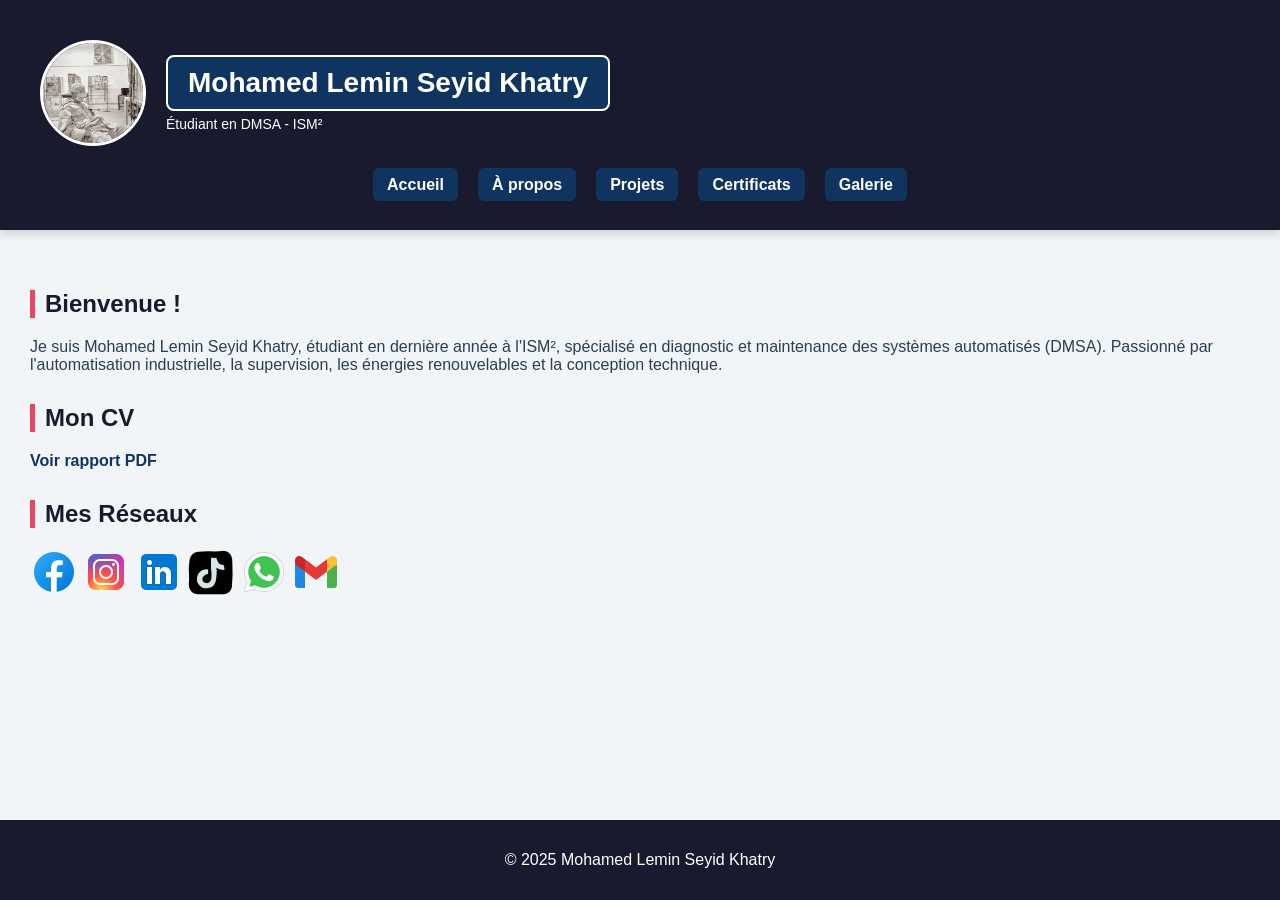
<file: index.html>
<!DOCTYPE html>
<html lang="fr">
<head>
    <meta charset="UTF-8">
    <title>Accueil - Mohamed Lemin Seyid Khatry</title>
    <link rel="stylesheet" href="css/style.css">
</head>
<body>



<header style="background-color: #1a1a2e; color: white; box-shadow: 0 2px 10px rgba(0,0,0,0.2);">
    <div style="display: flex; align-items: center; padding: 20px;">
        <img src="images/photo_profil.jpg" alt="Photo de Mohamed Lemin" class="corner-pic" style="position: static; margin-right: 20px;">
        <div>
            <h1 style="margin: 0;">Mohamed Lemin Seyid Khatry</h1>
            <p style="margin: 5px 0 0 0; font-weight: lighter; font-size: 14px;">Étudiant en DMSA - ISM²</p>
        </div>
    </div>
    <nav>
        <ul>
            <li><a href="index.html">Accueil</a></li>
            <li><a href="about.html">À propos</a></li>
            <li><a href="projects.html">Projets</a></li>
            <li><a href="certificates.html">Certificats</a></li>
            <li><a href="gallery.html">Galerie</a></li>
        </ul>
    </nav>
</header>



<main>
    <section id="intro">
        <h2>Bienvenue !</h2>
        <p>Je suis Mohamed Lemin Seyid Khatry, étudiant en dernière année à l'ISM², spécialisé en diagnostic et maintenance des systèmes automatisés (DMSA). Passionné par l'automatisation industrielle, la supervision, les énergies renouvelables et la conception technique.</p>
    </section>

    <section id="cv">
        <h2>Mon CV</h2>
        <p><a href="documents/CV_MohamedLemin.pdf" target="_blank">Voir rapport PDF</a></p>
    </section>

    <section id="socials">
        <h2>Mes Réseaux</h2>
        <div class="social-icons">
            <a href="https://www.facebook.com/share/169VhYaH34/?mibextid=wwXIfr"><img src="images/facebook.png" alt="Facebook"></a>
            <a href="https://www.instagram.com/cheikhseyid495?igsh=ZThkN2tndWwxaDRw&utm_source=qr"><img src="images/instagram.png" alt="Instagram"></a>
            <a href="https://www.linkedin.com/in/med-lemin-7724b2340?utm_source=share&utm_campaign=share_via&utm_content=profile&utm_medium=ios_app"><img src="images/linkedin.png" alt="LinkedIn"></a>
            <a href="https://www.tiktok.com/@m.gam.bl?_t=ZM-8w2faCOFfcb&_r=1"><img src="images/tiktok.png" alt="TikTok"></a>
            <a href="https://wa.me/34761632"><img src="images/whatsapp.png" alt="WhatsApp"></a>
            <a href="mailto:lemineseyed@gmail.com" title="Envoyer un mail à Mohamed Lemin"><img src="images/gmail.png" alt="Gmail"></a>
        </div>
    </section>
    </main>
<footer>
    <p>&copy; 2025 Mohamed Lemin Seyid Khatry</p>
</footer>
</body>
</html>
</file>
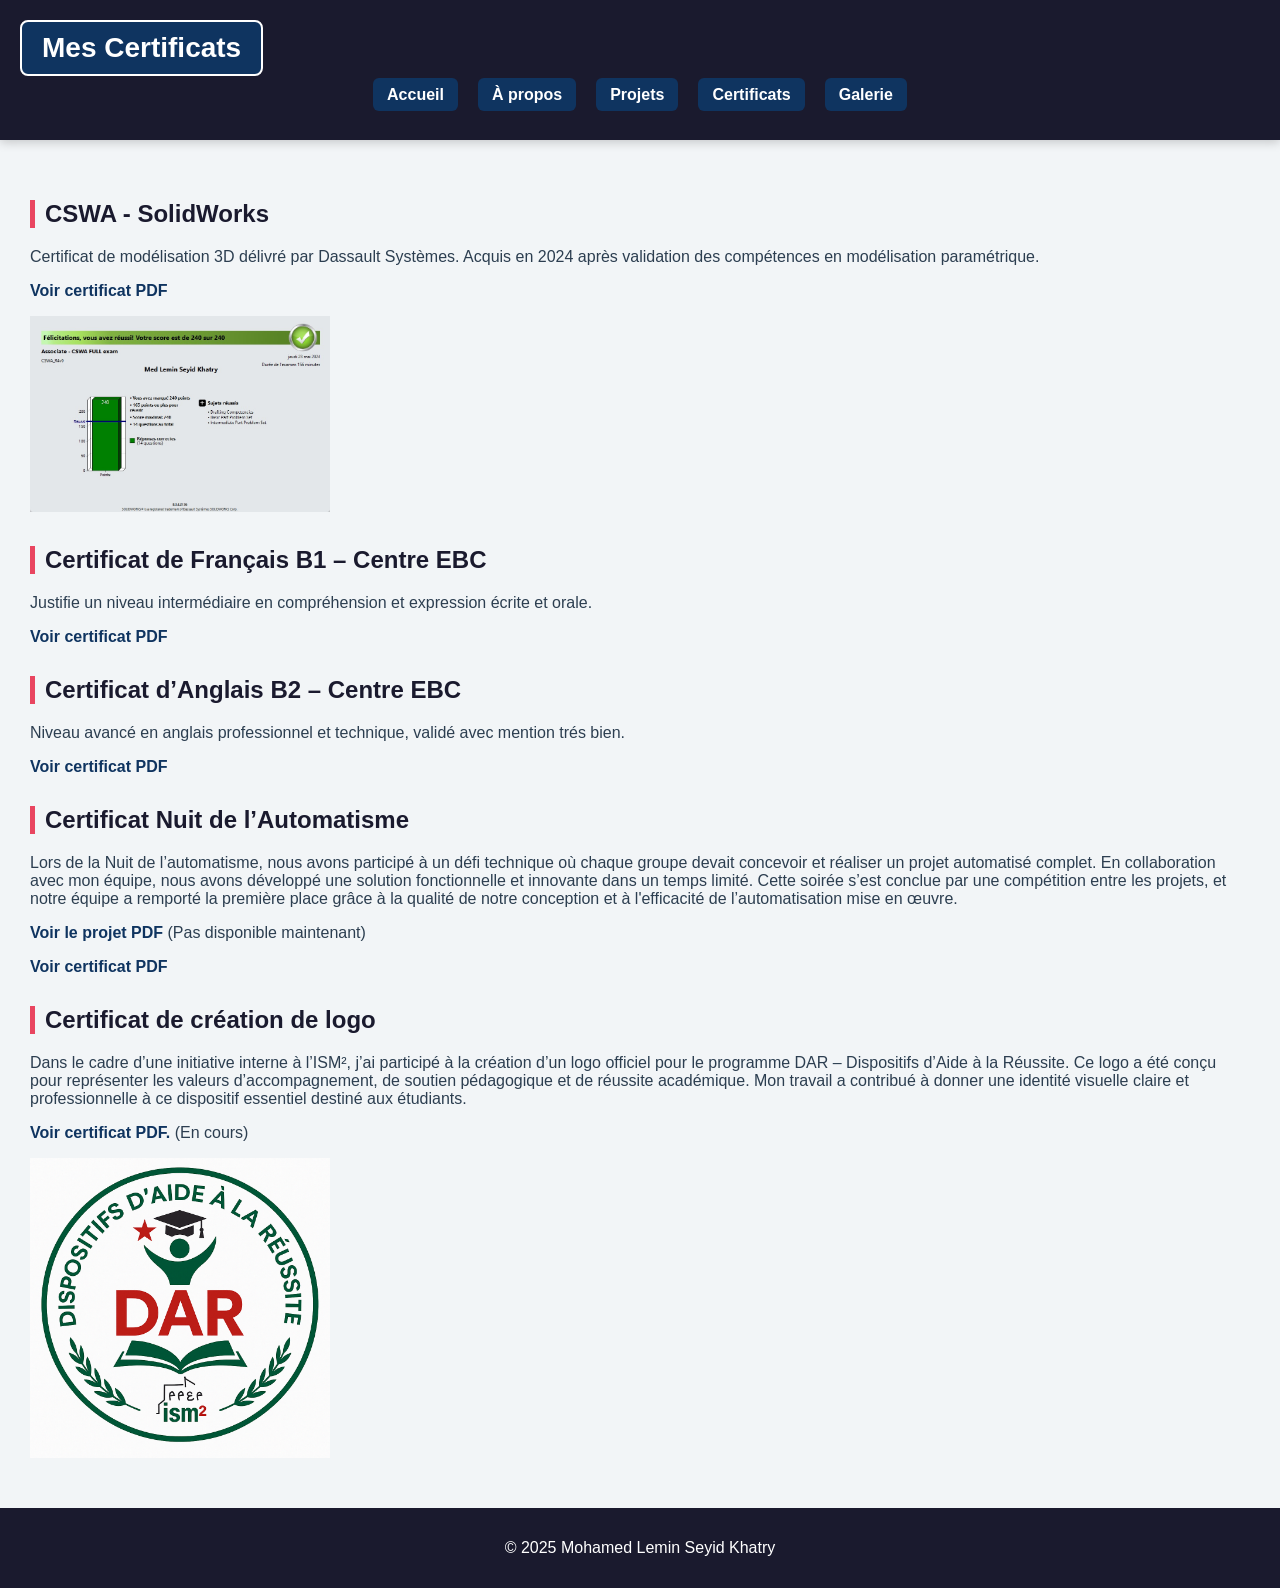
<file: certificates.html>
<!DOCTYPE html>
<html lang="fr">
<head>
    <meta charset="UTF-8">
    <title>Certificats</title>
    <link rel="stylesheet" href="css/style.css">
</head>
<body>
<header>
    <h1>Mes Certificats</h1>
    <nav>
        <ul>
            <li><a href="index.html">Accueil</a></li>
            <li><a href="about.html">À propos</a></li>
            <li><a href="projects.html">Projets</a></li>
            <li><a href="certificates.html">Certificats</a></li>
            <li><a href="gallery.html">Galerie</a></li>
        </ul>
    </nav>
</header>
<main>
    <h2>CSWA - SolidWorks</h2>
    <p>Certificat de modélisation 3D délivré par Dassault Systèmes. Acquis en 2024 après validation des compétences en modélisation paramétrique.</p>
    <p><a href="certificates/cswa.pdf" target="_blank">Voir certificat PDF</a></p>
    <p><a href="images/cswa_result.JPG" target="_blank">
        <img src="images/cswa_result.JPG" alt="Résultat CSWA" width="300">
      </a></p>

    <h2>Certificat de Français B1 – Centre EBC</h2>
    <p>Justifie un niveau intermédiaire en compréhension et expression écrite et orale.</p>
    <p><a href="certificates/francais.pdf" target="_blank">Voir certificat PDF</a></p>

    <h2>Certificat d’Anglais B2 – Centre EBC</h2>
    <p>Niveau avancé en anglais professionnel et technique, validé avec mention trés bien.</p>
    <p><a href="certificates/anglais.pdf" target="_blank">Voir certificat PDF</a></p>

    <h2>Certificat Nuit de l’Automatisme</h2>
    <p>Lors de la Nuit de l’automatisme, nous avons participé à un défi technique où chaque groupe devait concevoir et réaliser un projet automatisé complet. En collaboration avec mon équipe, nous avons développé une solution fonctionnelle et innovante dans un temps limité. Cette soirée s’est conclue par une compétition entre les projets, et notre équipe a remporté la première place grâce à la qualité de notre conception et à l'efficacité de l’automatisation mise en œuvre.</p>
    <p><a href="certificates/projet.pdf" target="_blank">Voir le projet PDF</a> (Pas disponible maintenant)</p>
    <p><a href="certificates/automatisme.pdf" target="_blank">Voir certificat PDF</a></p>

    <h2>Certificat de création de logo</h2>
    <p>Dans le cadre d’une initiative interne à l’ISM², j’ai participé à la création d’un logo officiel pour le programme DAR – Dispositifs d’Aide à la Réussite. Ce logo a été conçu pour représenter les valeurs d’accompagnement, de soutien pédagogique et de réussite académique. Mon travail a contribué à donner une identité visuelle claire et professionnelle à ce dispositif essentiel destiné aux étudiants.</p>
    <p><a href="certificates/logo_certificat.pdf" target="_blank">Voir certificat PDF.</a> (En cours)</p>
    <p><a href="images/logo_sample.png" target="_blank">
        <img src="images/logo_sample.png" alt="Logo créé" width="300">
      </a></p>
</main>
<footer>
    <p>&copy; 2025 Mohamed Lemin Seyid Khatry</p>
</footer>
</body>
</html>
</file>
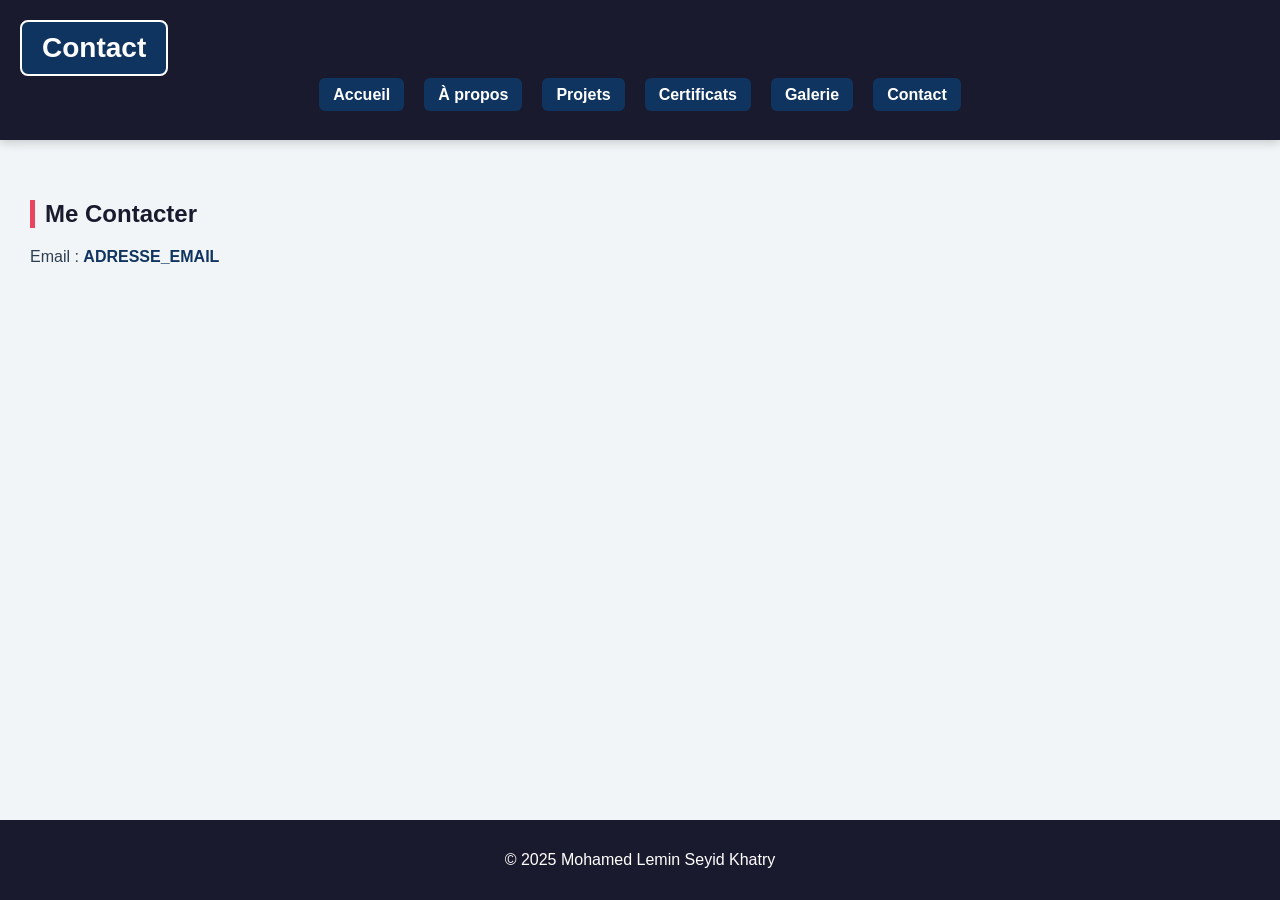
<file: contact.html>
<!DOCTYPE html>
    <html lang="fr">
    <head>
        <meta charset="UTF-8">
        <title>Contact</title>
        <link rel="stylesheet" href="css/style.css">
    </head>
    <body>
        <header>
            <h1>Contact</h1>
            <nav>
                <ul>
                    <li><a href="index.html">Accueil</a></li>
                    <li><a href="about.html">À propos</a></li>
                    <li><a href="projects.html">Projets</a></li>
                    <li><a href="certificates.html">Certificats</a></li>
                    <li><a href="gallery.html">Galerie</a></li>
                    <li><a href="contact.html">Contact</a></li>
                </ul>
            </nav>
        </header>
        <main>
            <h2>Me Contacter</h2>
            <p>Email : <a href="mailto:ADRESSE_EMAIL">ADRESSE_EMAIL</a></p>
        </main>
        
        </main>
        <footer>
            <p>&copy; 2025 Mohamed Lemin Seyid Khatry</p>
        </footer>
    </body>
    </html>
</file>
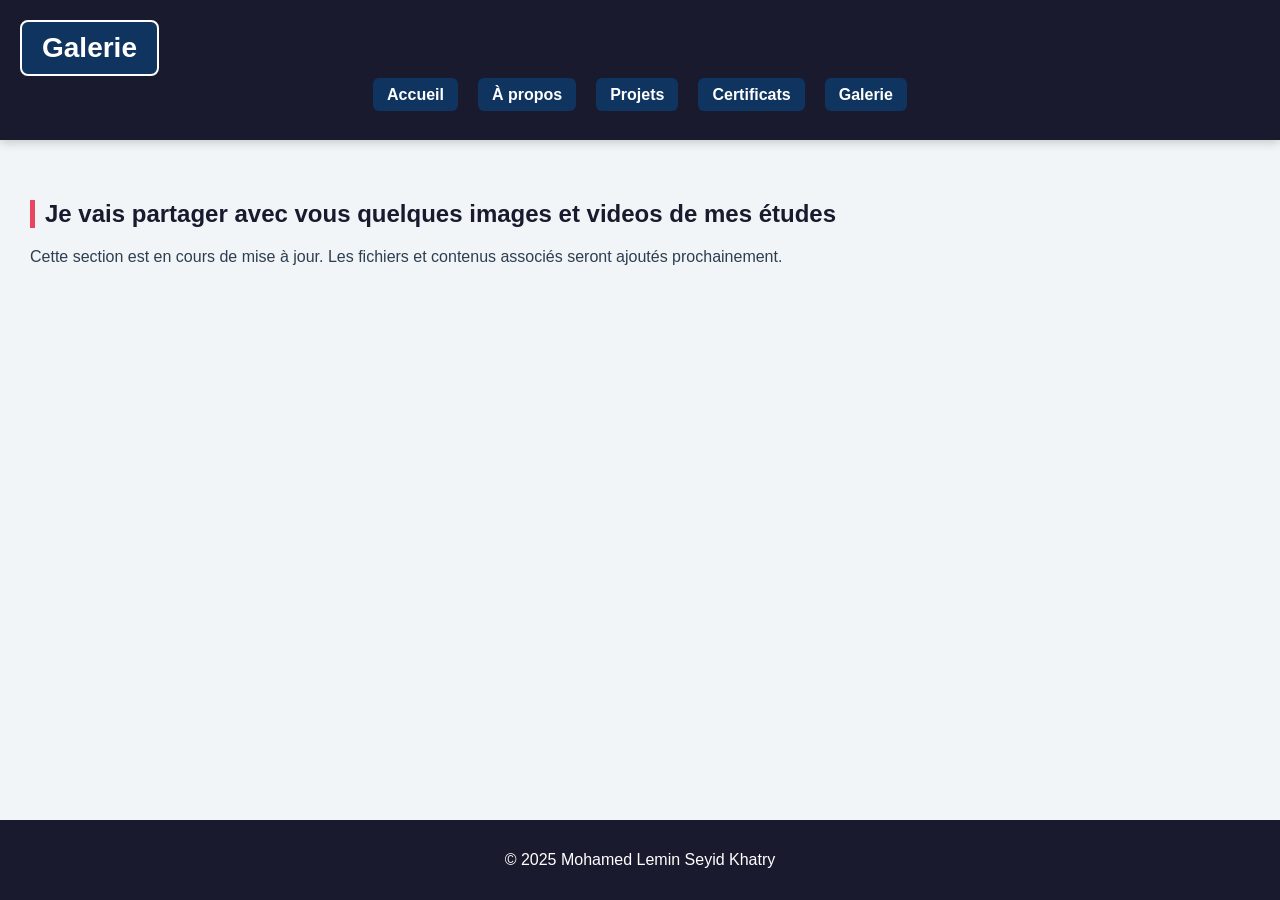
<file: gallery.html>
<!DOCTYPE html>
    <html lang="fr">
    <head>
        <meta charset="UTF-8">
        <title>Galerie</title>
        <link rel="stylesheet" href="css/style.css">
    </head>
    <body>
        <header>
            <h1>Galerie</h1>
            <nav>
                <ul>
                    <li><a href="index.html">Accueil</a></li>
                    <li><a href="about.html">À propos</a></li>
                    <li><a href="projects.html">Projets</a></li>
                    <li><a href="certificates.html">Certificats</a></li>
                    <li><a href="gallery.html">Galerie</a></li>
                </ul>
            </nav>
        </header>
        <main>
            <h2>Je vais partager avec vous quelques images et videos de mes études</h2>
            <p>Cette section est en cours de mise à jour. Les fichiers et contenus associés seront ajoutés prochainement.</p>
        </main>
        
        </main>
        <footer>
            <p>&copy; 2025 Mohamed Lemin Seyid Khatry</p>
        </footer>
    </body>
    </html>
</file>
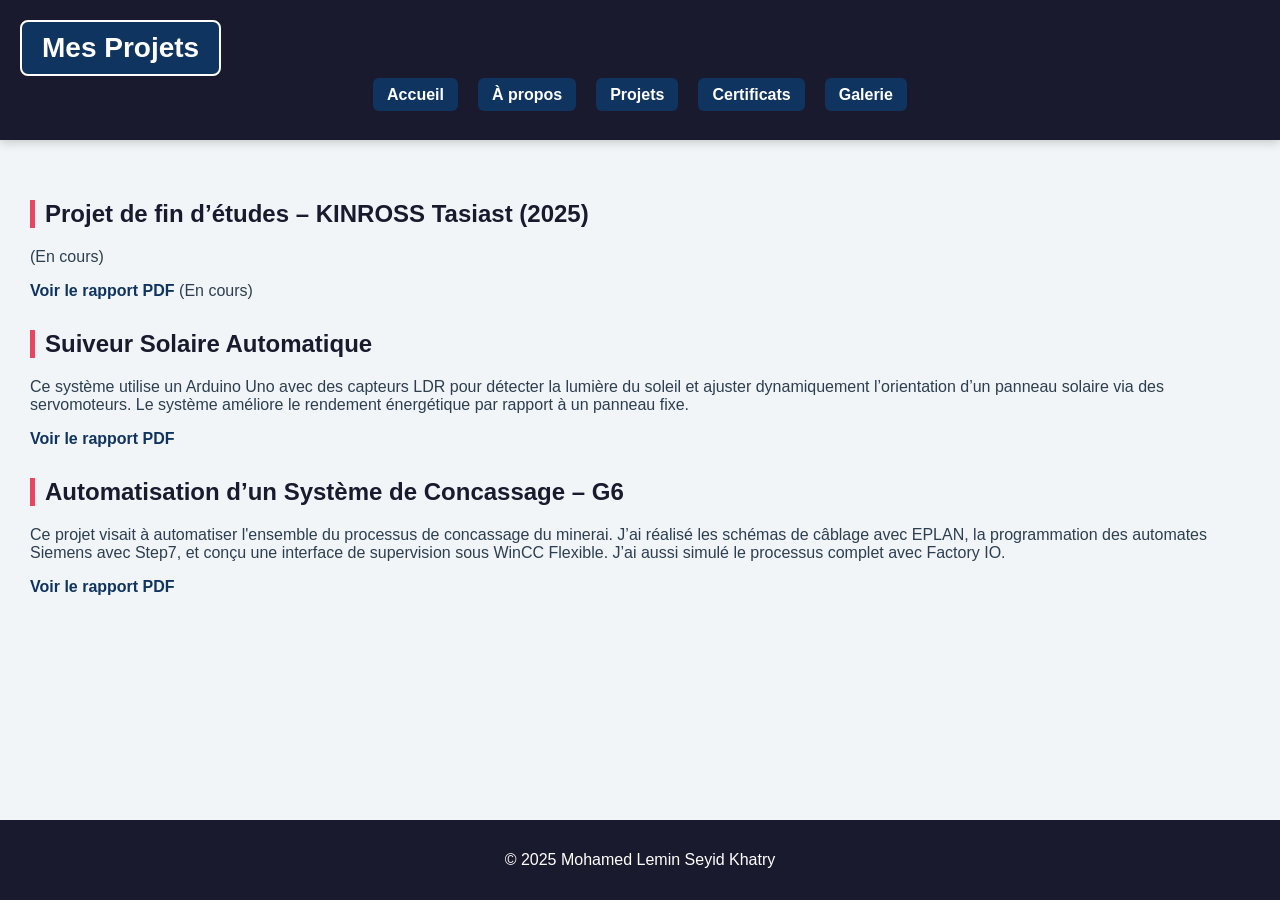
<file: projects.html>
<!DOCTYPE html>
<html lang="fr">
<head>
    <meta charset="UTF-8">
    <title>Mes Projets</title>
    <link rel="stylesheet" href="css/style.css">
</head>
<body>
<header>
    <h1>Mes Projets</h1>
    <nav>
        <ul>
            <li><a href="index.html">Accueil</a></li>
            <li><a href="about.html">À propos</a></li>
            <li><a href="projects.html">Projets</a></li>
            <li><a href="certificates.html">Certificats</a></li>
            <li><a href="gallery.html">Galerie</a></li>
        </ul>
    </nav>
</header>
<main>
    <h2>Projet de fin d’études – KINROSS Tasiast (2025)</h2>
    <p>(En cours)</p>
    <a href="projects/pfe.pdf" target="_blank">Voir le rapport PDF</a> (En cours)

    <h2>Suiveur Solaire Automatique</h2>
    <p>Ce système utilise un Arduino Uno avec des capteurs LDR pour détecter la lumière du soleil et ajuster dynamiquement l’orientation d’un panneau solaire via des servomoteurs. Le système améliore le rendement énergétique par rapport à un panneau fixe.</p>
    <a href="projects/suiveur.pdf" target="_blank">Voir le rapport PDF</a>

    <h2>Automatisation d’un Système de Concassage – G6</h2>
    <p>Ce projet visait à automatiser l'ensemble du processus de concassage du minerai. J’ai réalisé les schémas de câblage avec EPLAN, la programmation des automates Siemens avec Step7, et conçu une interface de supervision sous WinCC Flexible. J’ai aussi simulé le processus complet avec Factory IO.</p>
    <a href="projects/concassage.pdf" target="_blank">Voir le rapport PDF</a>
</main>
<footer>
    <p>&copy; 2025 Mohamed Lemin Seyid Khatry</p>
</footer>
</body>
</html>
</file>
<file: css/style.css>
body {
    font-family: 'Segoe UI', sans-serif;
    margin: 0;
    padding: 0;
    display: flex;
    flex-direction: column;
    min-height: 100vh;
    background: #f2f5f7;
    color: #2c3e50;
}

header {
    background-color: #1a1a2e;
    color: white;
    padding: 20px;
    position: relative;
    box-shadow: 0 2px 10px rgba(0,0,0,0.2);
}

header h1 {
    margin: 0;
    padding: 10px 20px;
    font-size: 28px;
    display: inline-block;
    border: 2px solid  white;
    border-radius: 8px;
    transition: all 0.3s ease;
    cursor: pointer;
    background-color: #0f3460;
}

header h1:hover {
    transform: scale(1.05);
    background-color: #e94560;
    color: white;
}

.corner-pic {
    width: 100px;
    height: 100px;
    border-radius: 50%;
    object-fit: cover;
    position: absolute;
    top: 10px;
    left: 10px;
    border: 3px solid white;
    transition: transform 0.3s ease;
}

.corner-pic:hover {
    transform: rotate(5deg) scale(1.05);
}

nav ul {
    list-style: none;
    display: flex;
    justify-content: center;
    flex-wrap: wrap;
    gap: 20px;
    padding-left: 0;
    margin-top: 10px;
}

nav ul li a {
    background-color: #0f3460;
    color: white;
    text-decoration: none;
    font-weight: bold;
    padding: 8px 14px;
    border-radius: 6px;
    transition: all 0.3s ease;
}

nav ul li a:hover {
    transform: scale(1.1);
    background-color: #e94560;
    color: white;
}

main {
    flex: 1;
    padding: 30px;
    animation: fadeIn 1s ease-in;
}

h2, h3 {
    color: #1a1a2e;
    border-left: 5px solid #e94560;
    padding-left: 10px;
    margin-top: 30px;
}

footer {
    background: #1a1a2e;
    color: white;
    text-align: center;
    padding: 15px;
    margin-top: auto;
}

img {
    transition: transform 0.3s ease;
}

img:hover {
    transform: scale(1.03);
}

a {
    color: #0f3460;
    font-weight: bold;
    text-decoration: none;
}

a:hover {
    color: #e94560;
}

/* Animation */
@keyframes fadeIn {
    0% {opacity: 0;}
    100% {opacity: 1;}
}
</file>
